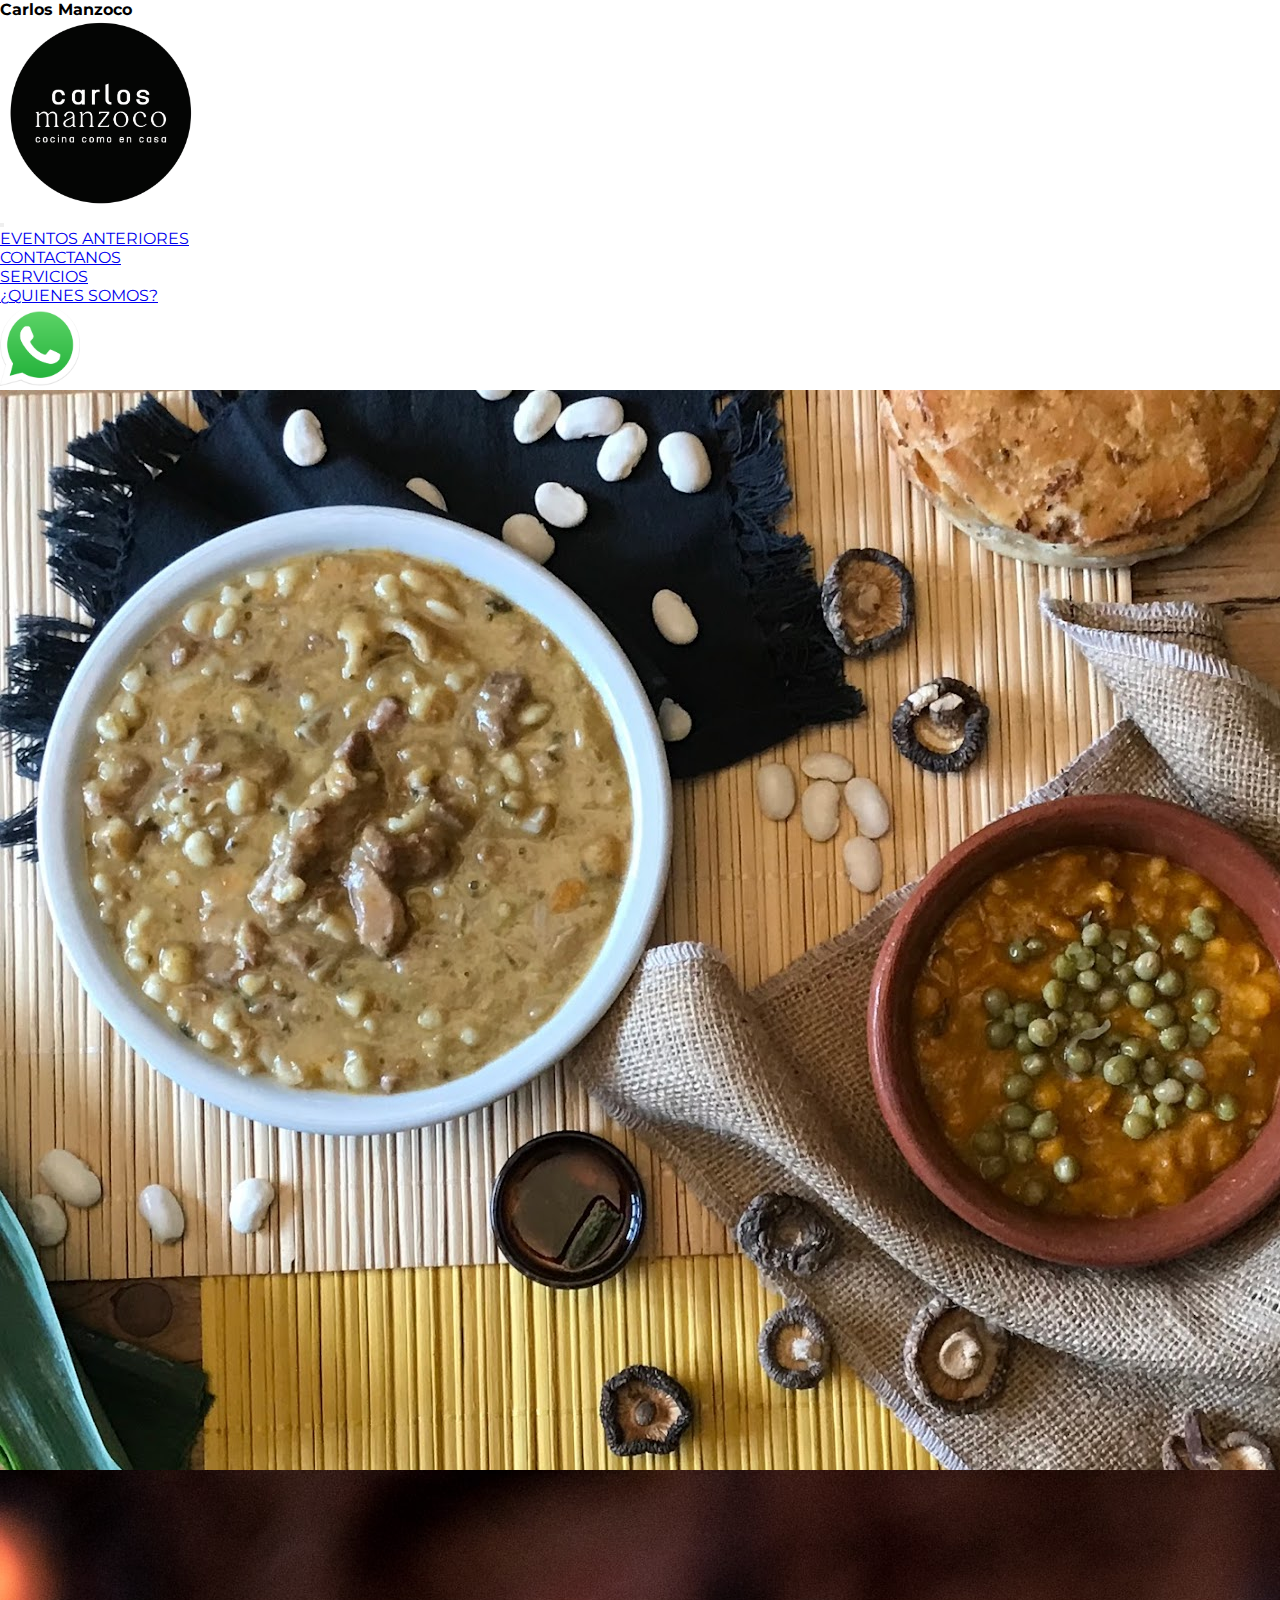
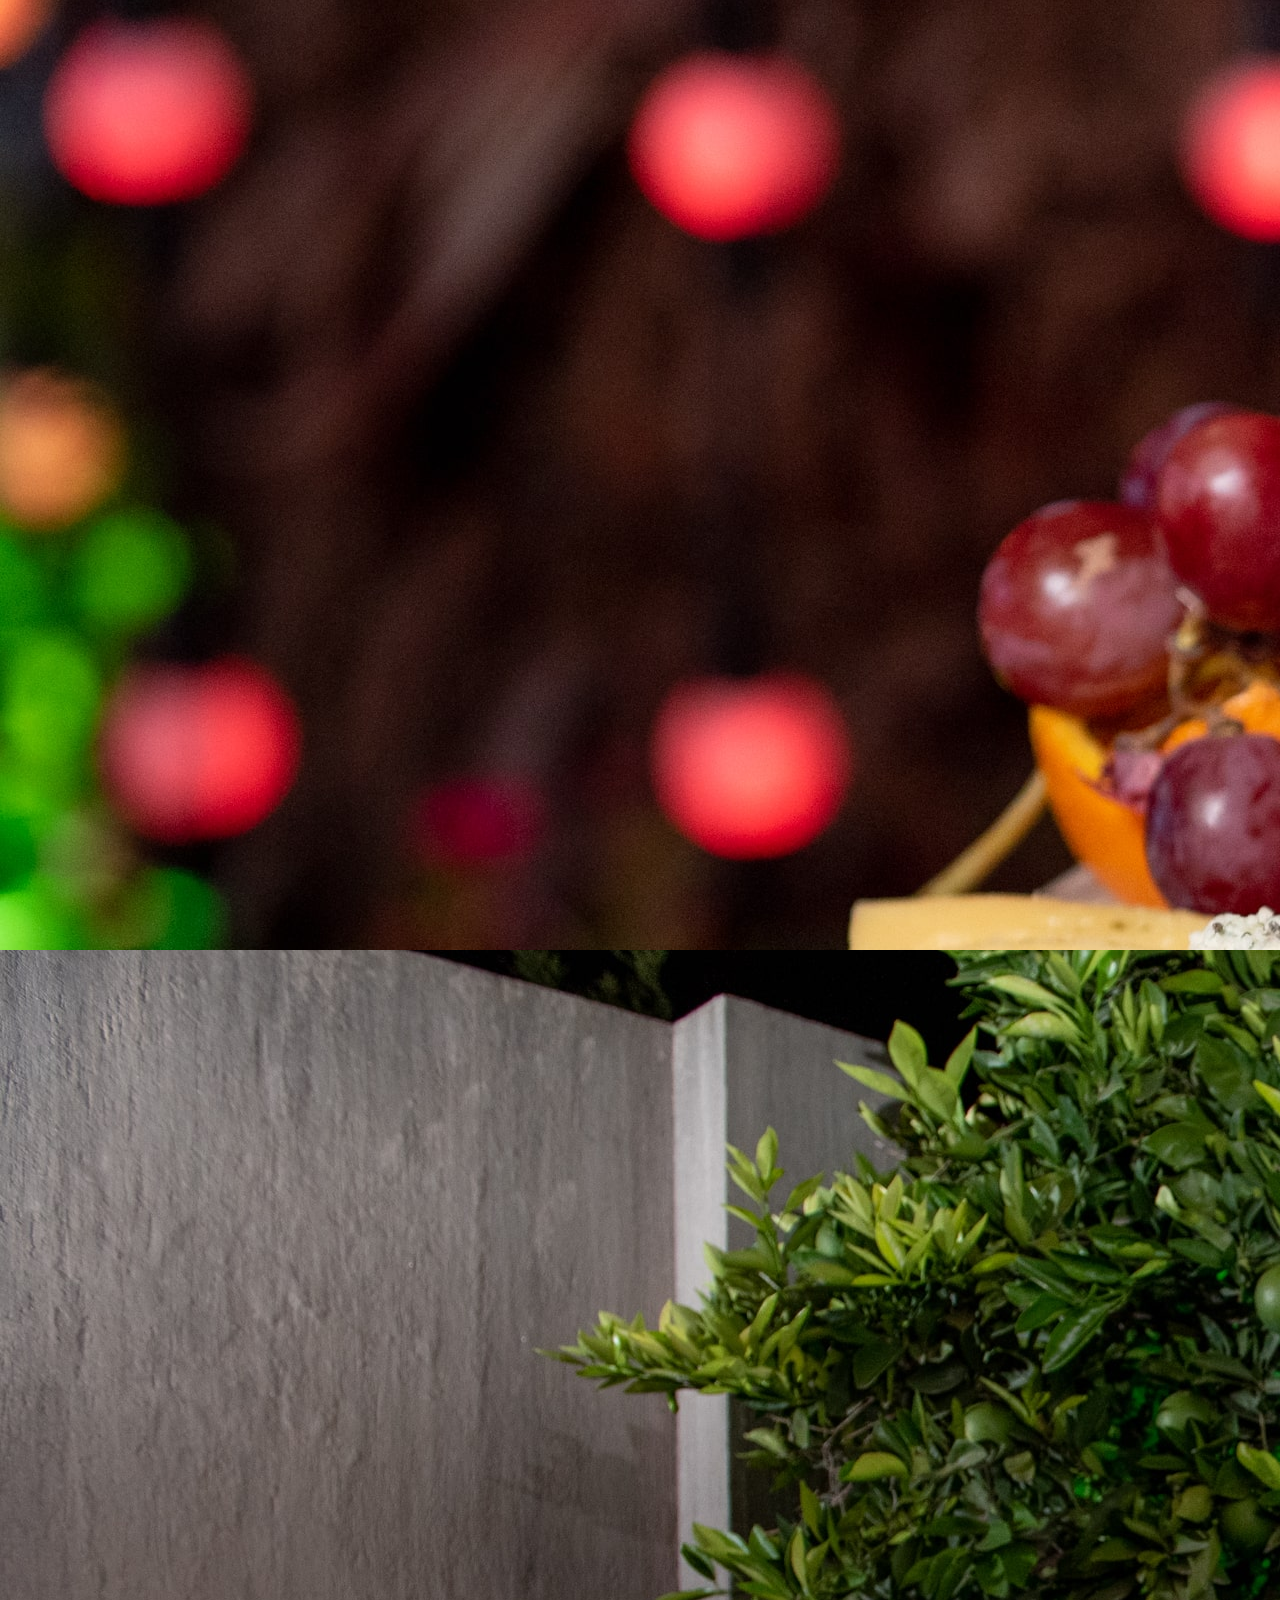
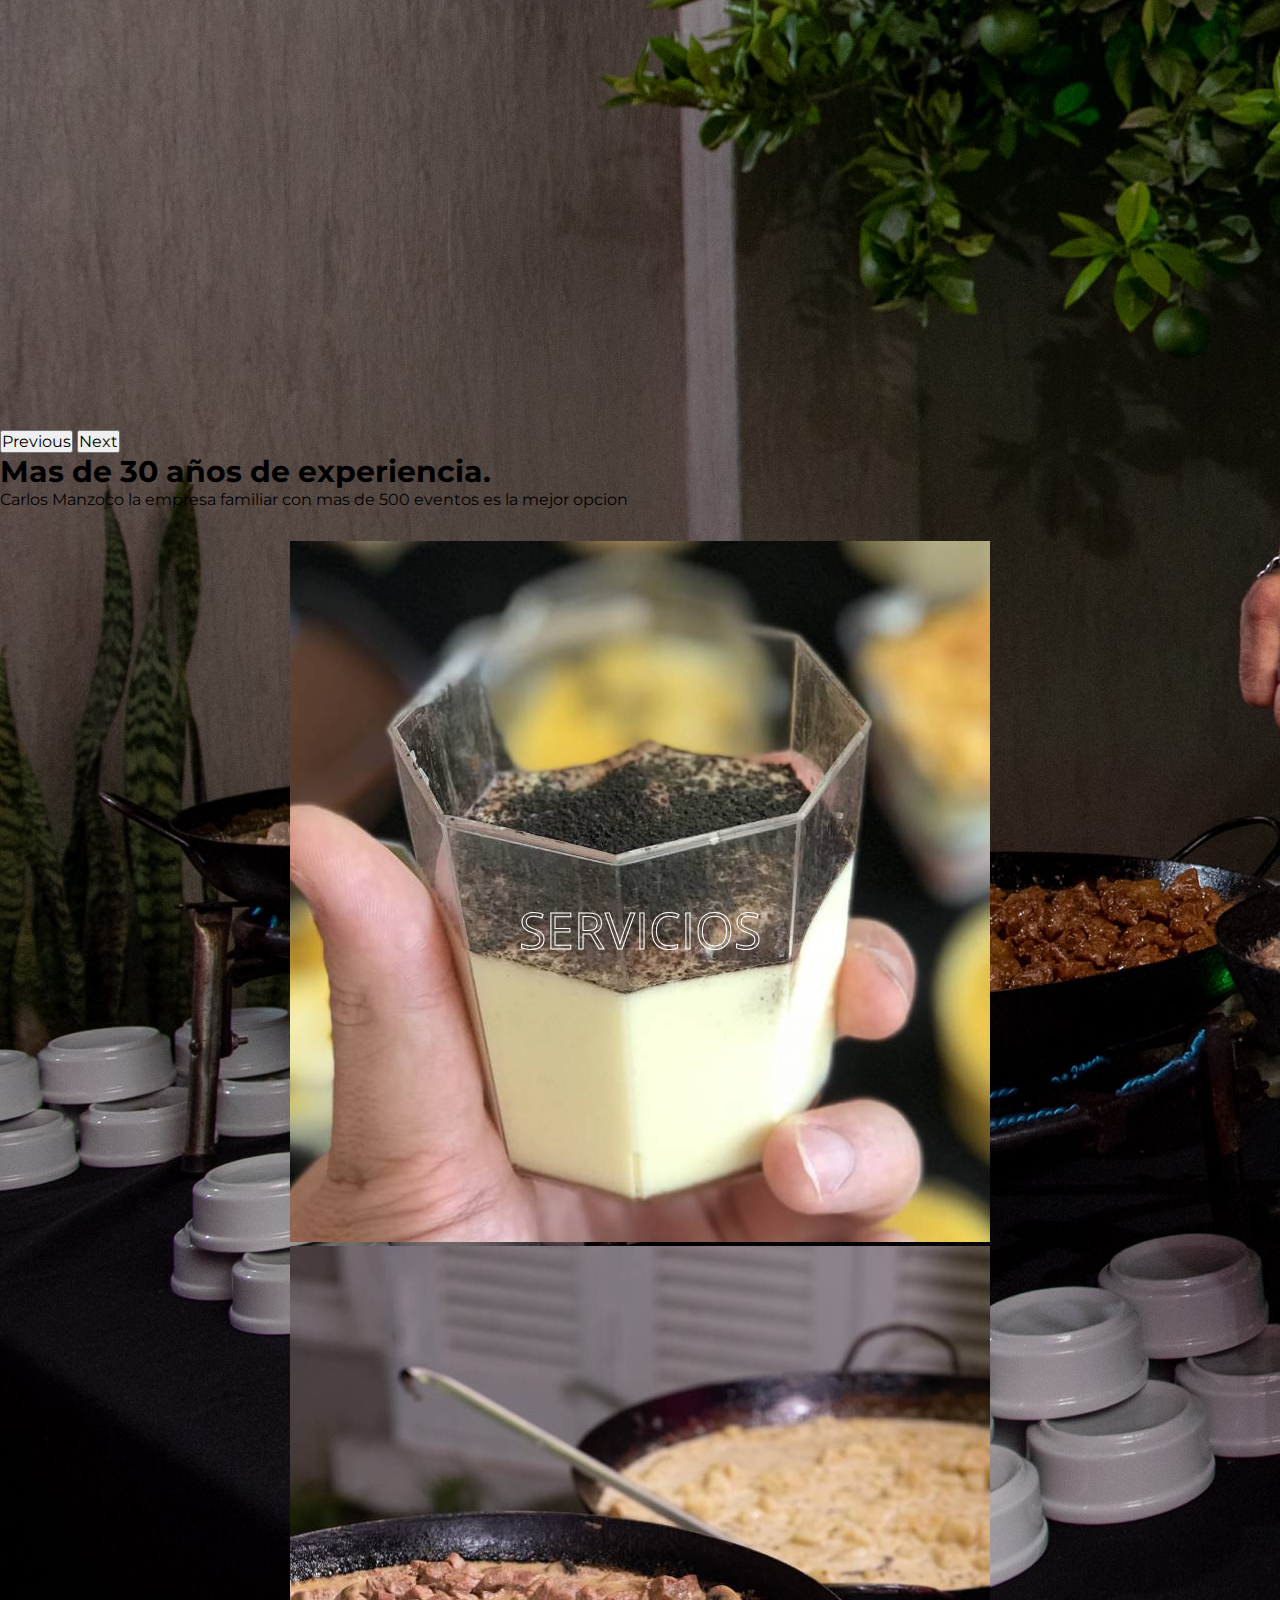
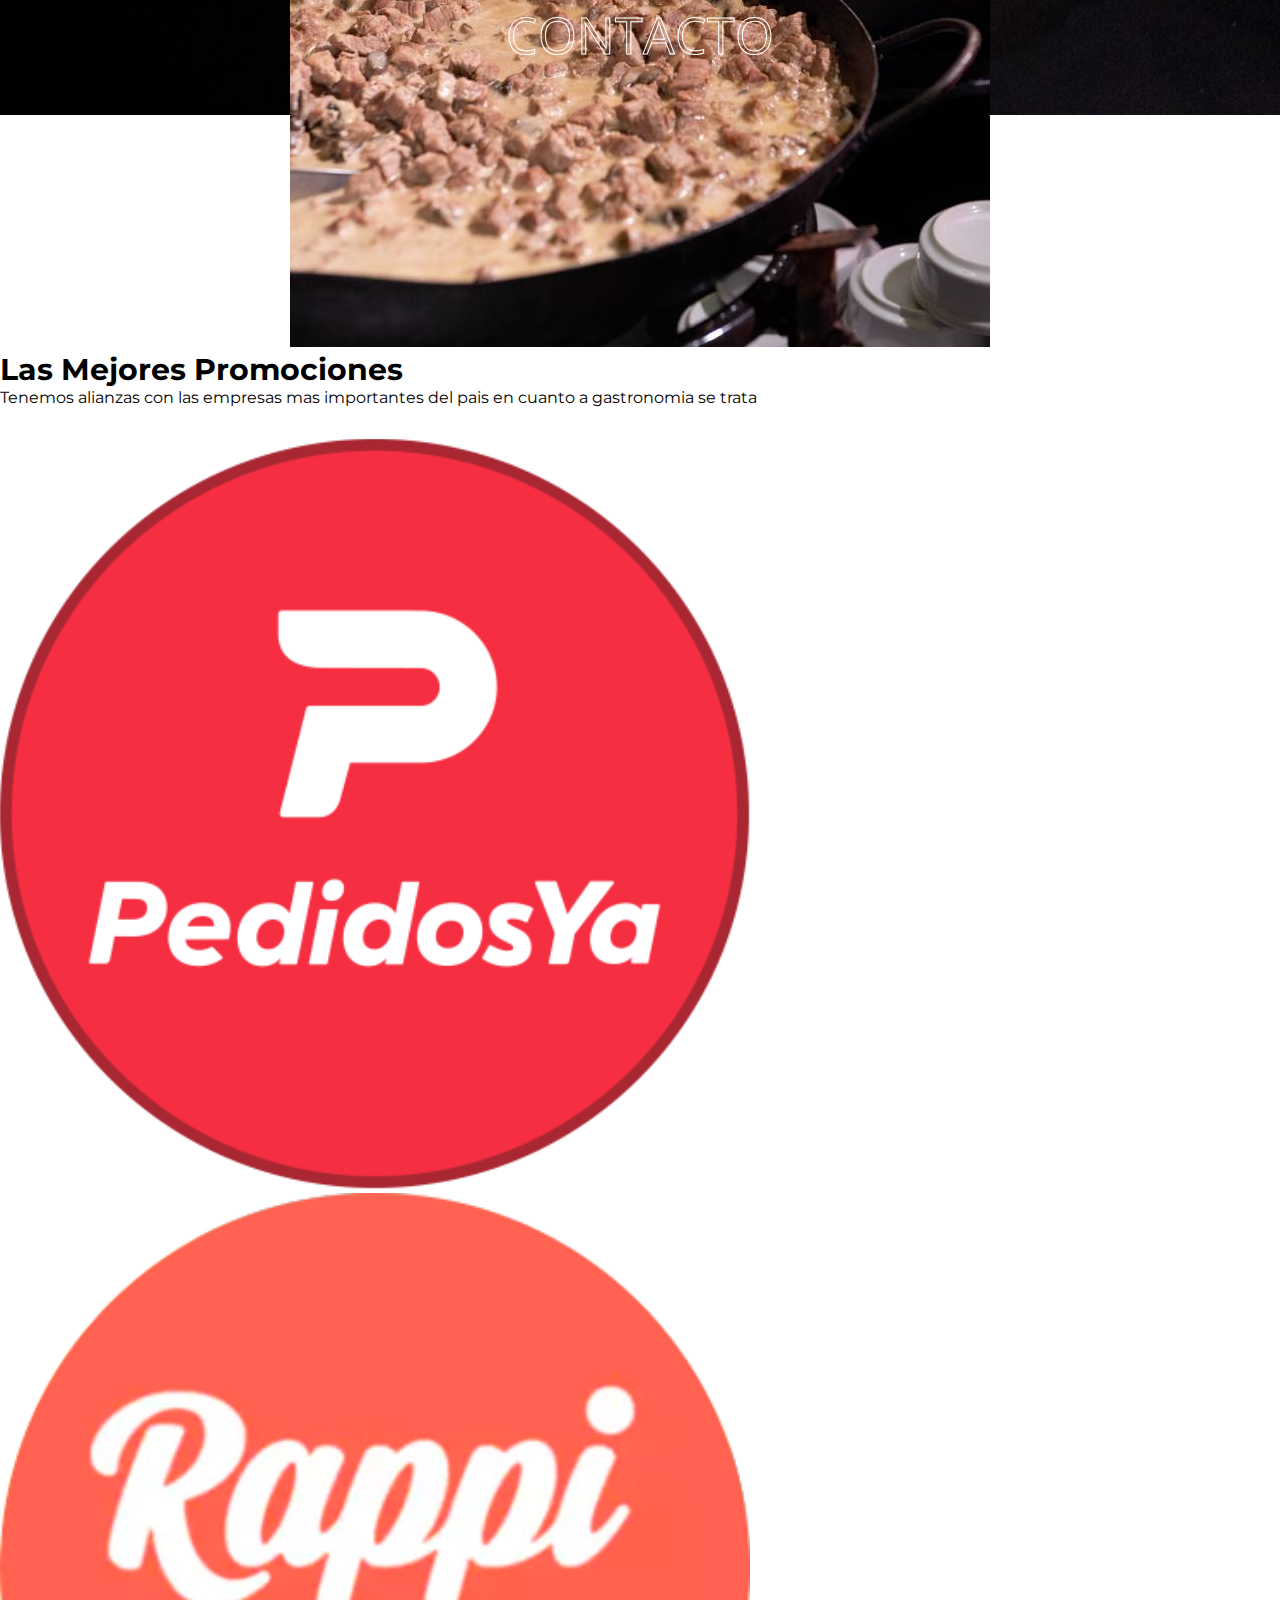
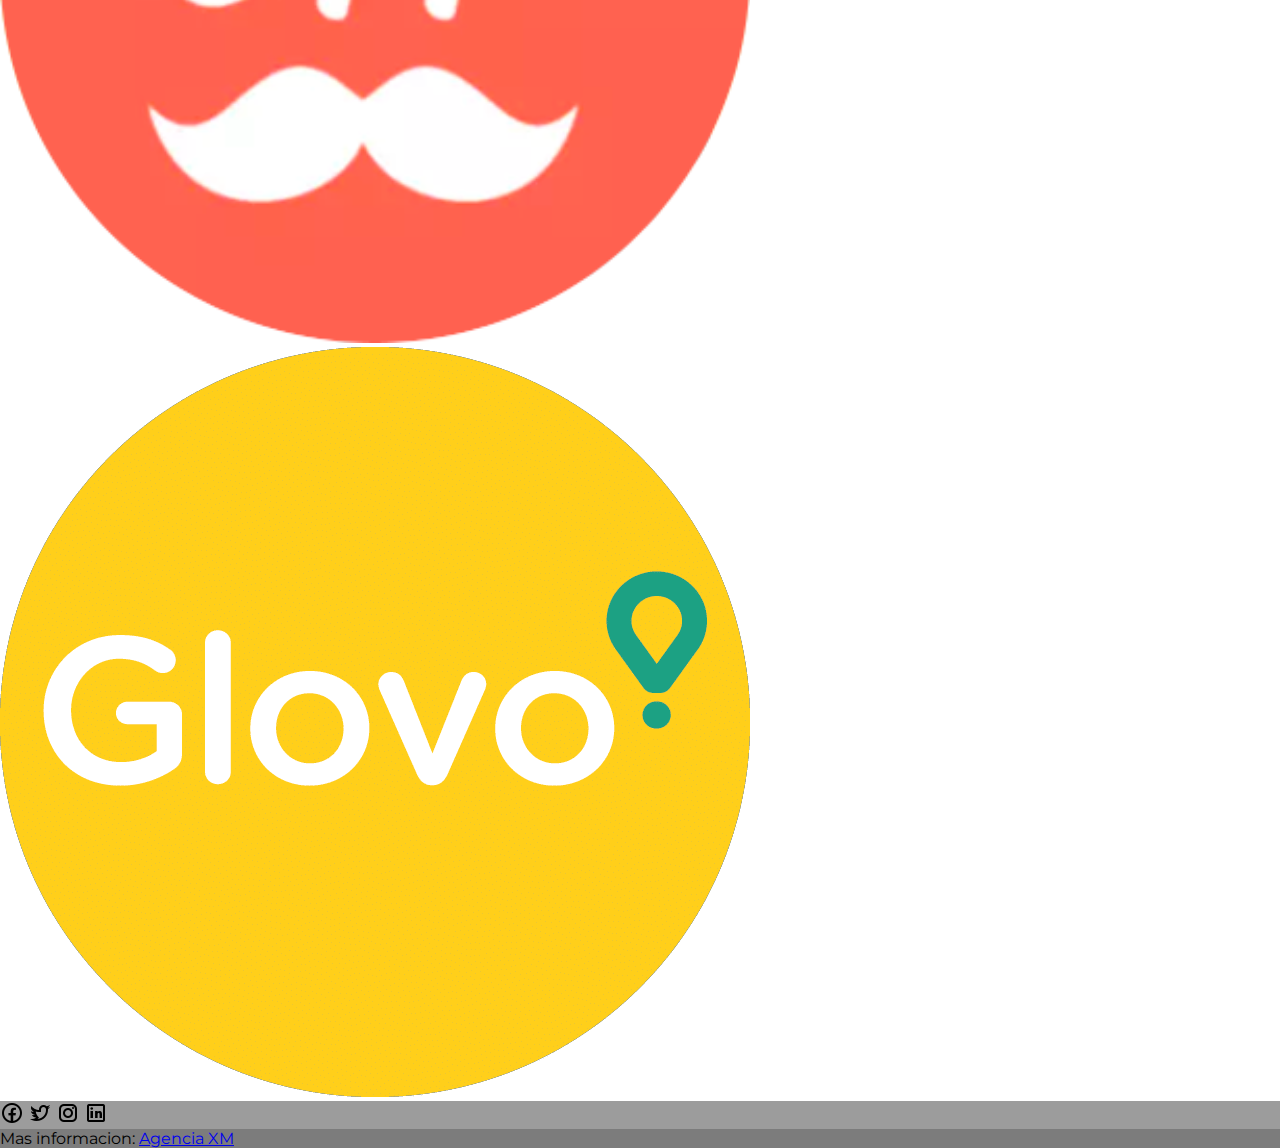
<file: index.html>
<!DOCTYPE html>
<html lang="en">
<head>
    <meta charset="UTF-8">
    <meta http-equiv="X-UA-Compatible" content="IE=edge">
    <meta name="viewport" content="width=device-width, initial-scale=1.0">
    <link href="https://cdn.jsdelivr.net/npm/bootstrap@5.2.0-beta1/dist/css/bootstrap.min.css" rel="stylesheet" integrity="sha384-0evHe/X+R7YkIZDRvuzKMRqM+OrBnVFBL6DOitfPri4tjfHxaWutUpFmBp4vmVor" crossorigin="anonymous"> 
    <title>Carlos Manzoco | Catering de excelencia</title>
    <meta name="description" content="Carlos Manzoco una empresa con mas de 30 años de experiencia, entras y conoce todas nuestras propuestas y servicios">
    <meta name="keywords" content="CATERING, COMIDA, FIESTAS, EVENTOS, CUMPLEAÑOS">
    <link rel="stylesheet" href="./scss/index.css">
    <link rel="preconnect" href="https://fonts.googleapis.com">
    <link rel="preconnect" href="https://fonts.gstatic.com" crossorigin>
    <link href="https://fonts.googleapis.com/css2?family=Koulen&family=Montserrat:wght@100&display=swap" rel="stylesheet">
    <link rel="icon" href="./img/LOGO CARLOS.png">
    <link rel="preconnect" href="https://fonts.googleapis.com">
    <link rel="preconnect" href="https://fonts.gstatic.com" crossorigin>
    <link href="https://fonts.googleapis.com/css2?family=Koulen&family=Montserrat:wght@100&family=Open+Sans:wght@500&display=swap" rel="stylesheet">

</head>
<body>
    <!-- LOGO -->
    <header>
        <h1>Carlos Manzoco</h1>
        <div class="container-row p-3 div-header">
            <div class="justify-content-center">
            <img src="./img/LOGO CARLOS.png" alt="logo" width="200" class="mx-auto d-block pb-3"></div>
    <!-- NAVEGADOR -->
            <nav class="navbar navbar-expand-lg justify-content-center alig-items-center text-center bg-white">
                <div class="mx-auto order-0 m-3">
                <button class="navbar-toggler justify-content-center alig-items-center text-center" type="button" data-bs-toggle="collapse" data-bs-target="#navbarNav" aria-controls="navbarNav" aria-expanded="false" aria-label="Toggle navigation">
                    <span class="navbar-toggler-icon justify-content-center alig-items-center text-center"></span>
                </button>
                <div class="collapse navbar-collapse  justify-content-center alig-items-center text-center" id="navbarNav">
                    <ul class="navbar-nav">
                        <li class="nav-item">
                            <a class="nav-link" href="./html/e-anteriores.html">EVENTOS ANTERIORES</a>
                        </li>
                        <li class="nav-item">
                            <a class="nav-link" href="./html/contactanos.html">CONTACTANOS</a>
                        </li>
                        <li class="nav-item">
                            <a class="nav-link" href="./html/n-servicios.html">SERVICIOS</a>
                        </li>
                        <li class="nav-item">
                            <a class="nav-link" href="./html/q-somos.html">¿QUIENES SOMOS?</a>
                        </li>
                    </ul>
                </div>
            </nav>  
        </div>
    </header>

    <section id="logo-wsp">
        <div class="fixed-top p-3">
            <div class="logoDeWsp ">
                <a title="logoDeWsp" href="https://web.whatsapp.com/" target="_blank"><img src="./img/whatsapp-logo-11.png" alt="logoWsp" width="80"/></a>
            </div>
        </div>
    </section>

    <main>
        <div id="carouselExampleControls" class="carousel slide pb-4 d-none d-lg-block d-xl-block" data-bs-ride="carousel">
            <div class="carousel-inner">
              <div class="carousel-item active">
                <img src="./img/carousel/img_carousel_1.jpeg" class="d-block w-100" alt="imgcarru1">
              </div>
              <div class="carousel-item">
                <img src="./img/carousel/img_carousel_2.jpg" class="d-block w-100" alt="imgcarru2">
              </div>
              <div class="carousel-item">
                <img src="./img/carousel/img_carousel_3.jpg" class="d-block w-100" alt="imgcarru3">
              </div>
            </div>
            <button class="carousel-control-prev" type="button" data-bs-target="#carouselExampleControls" data-bs-slide="prev">
              <span class="carousel-control-prev-icon" aria-hidden="true"></span>
              <span class="visually-hidden">Previous</span>
            </button>
            <button class="carousel-control-next" type="button" data-bs-target="#carouselExampleControls" data-bs-slide="next">
              <span class="carousel-control-next-icon" aria-hidden="true"></span>
              <span class="visually-hidden">Next</span>
            </button> 
        </div>

        <h2 class="text-center pt-2 texto-medio text-uppercase font-weight-bold">Mas de 30 años de experiencia.</h2>
        <p class="text-center pb-2 pt-4 col-4 mx-auto texto-bajo text-uppercase">Carlos Manzoco la empresa familiar con mas de 500 eventos es la mejor opcion</p>

        <section class="imagenes">
            <div class="container">
                <div class="row justify-content-center">
                    <div class="col-md-6 col-lg-4 mb-5">
                        <div class="imagebox mx-auto geeks">
                            <div class="align-items-center justify-content-center h-100 w-100">
                                <a href="./html/n-servicios.html">
                                <img class="img-fluid" src="./img/IMG-P-1.jpg" alt="img-principal-1"/>
                                <div class="imagebox-desc">SERVICIOS</div></a>
                            </div>
                        </div>
                    </div>
                    <div class="col-md-6 col-lg-4 mb-5">
                        <div class="imagebox mx-auto geeks">
                            <div class="n d-flex align-items-center justify-content-center h-100 w-100">
                                <div class="text-center text-white"></div>
                                <a href="./html/contactanos.html">
                                <img class="img-fluid" src="./img/IMG-P-2.jpg" alt="img-principal-2"/>
                                <div class="imagebox-desc">CONTACTO</div></a>
                            </div>
                        </div>
                    </div>
                </div>
            </div>
        </section>

        <h3 class="text-center pt-3 texto-medio text-uppercase">Las Mejores Promociones</h3>
        <p class="text-center pb-2 pt-4 col-4 mx-auto texto-bajo text-uppercase">Tenemos alianzas con las empresas mas importantes del pais en cuanto a gastronomia se trata</p>

        <section class="promo">
            <div class="container">
                <div class="row justify-content-center">
                    <div class="col-3 mb-5">
                        <div class="mx-auto">
                            <div class="align-items-center justify-content-center h-100 w-100">
                                <a href="https://www.pedidosya.com.ar/" target="_blank" >
                                    <img class="img-fluid" src="./img/promo/logo-pedidos-circular.png" alt="img-principal-pedidos-ya"/></a>
                            </div>
                        </div>
                    </div>
                    <div class="col-3 mb-5">
                        <div class="mx-auto">
                            <div class="align-items-center justify-content-center h-100 w-100">
                                <a href="https://www.rappi.com.ar/" target="_blank">
                                    <img class="img-fluid"  src="./img/promo/logo-rappi-circular.png" alt="img-principal-rappi"/></a>
                            </div>
                        </div>
                    </div>
                    <div class="col-3 mb-5">
                        <div class="mx-auto">
                            <div class="align-items-center justify-content-center h-100 w-100">
                                <a href="https://glovoapp.com/es/es/" target="_blank">
                                <img class="img-fluid"  src="./img/promo/logo-glovo-circular.png" alt="img-principal-glovo"/></a>
                            </div>
                        </div>
                    </div>
                </div>
            </div>
        </section>

    </main>

    <footer class="mt-5 bg-footer text-center text-white">
        <div class="container p-4 pb-0">
          <section class="mb-4">
                <a href="https://www.facebook.com/" target="_blank"><img src="./img/icons/icons8-facebook-24.png"></a>
                <a href="https://twitter.com/home"><img src="./img/icons/icons8-twitter-24.png"></a>
                <a href="https://www.instagram.com/"><img src="./img/icons/icons8-instagram-24.png"></a>
                <a href="https://ar.linkedin.com/"><img src="./img/icons/icons8-linkedin-24.png"></a>
          </section>
        </div>

        <div class="bg-footer-2 text-center p-3">
          Mas informacion:
          <a class="text-white" href="https://google.com.ar">Agencia XM</a>
        </div>
    </footer>




    

</body>
<script src="https://cdn.jsdelivr.net/npm/bootstrap@5.2.0-beta1/dist/js/bootstrap.bundle.min.js" integrity="sha384-pprn3073KE6tl6bjs2QrFaJGz5/SUsLqktiwsUTF55Jfv3qYSDhgCecCxMW52nD2" crossorigin="anonymous"></script>
</html>
</file>
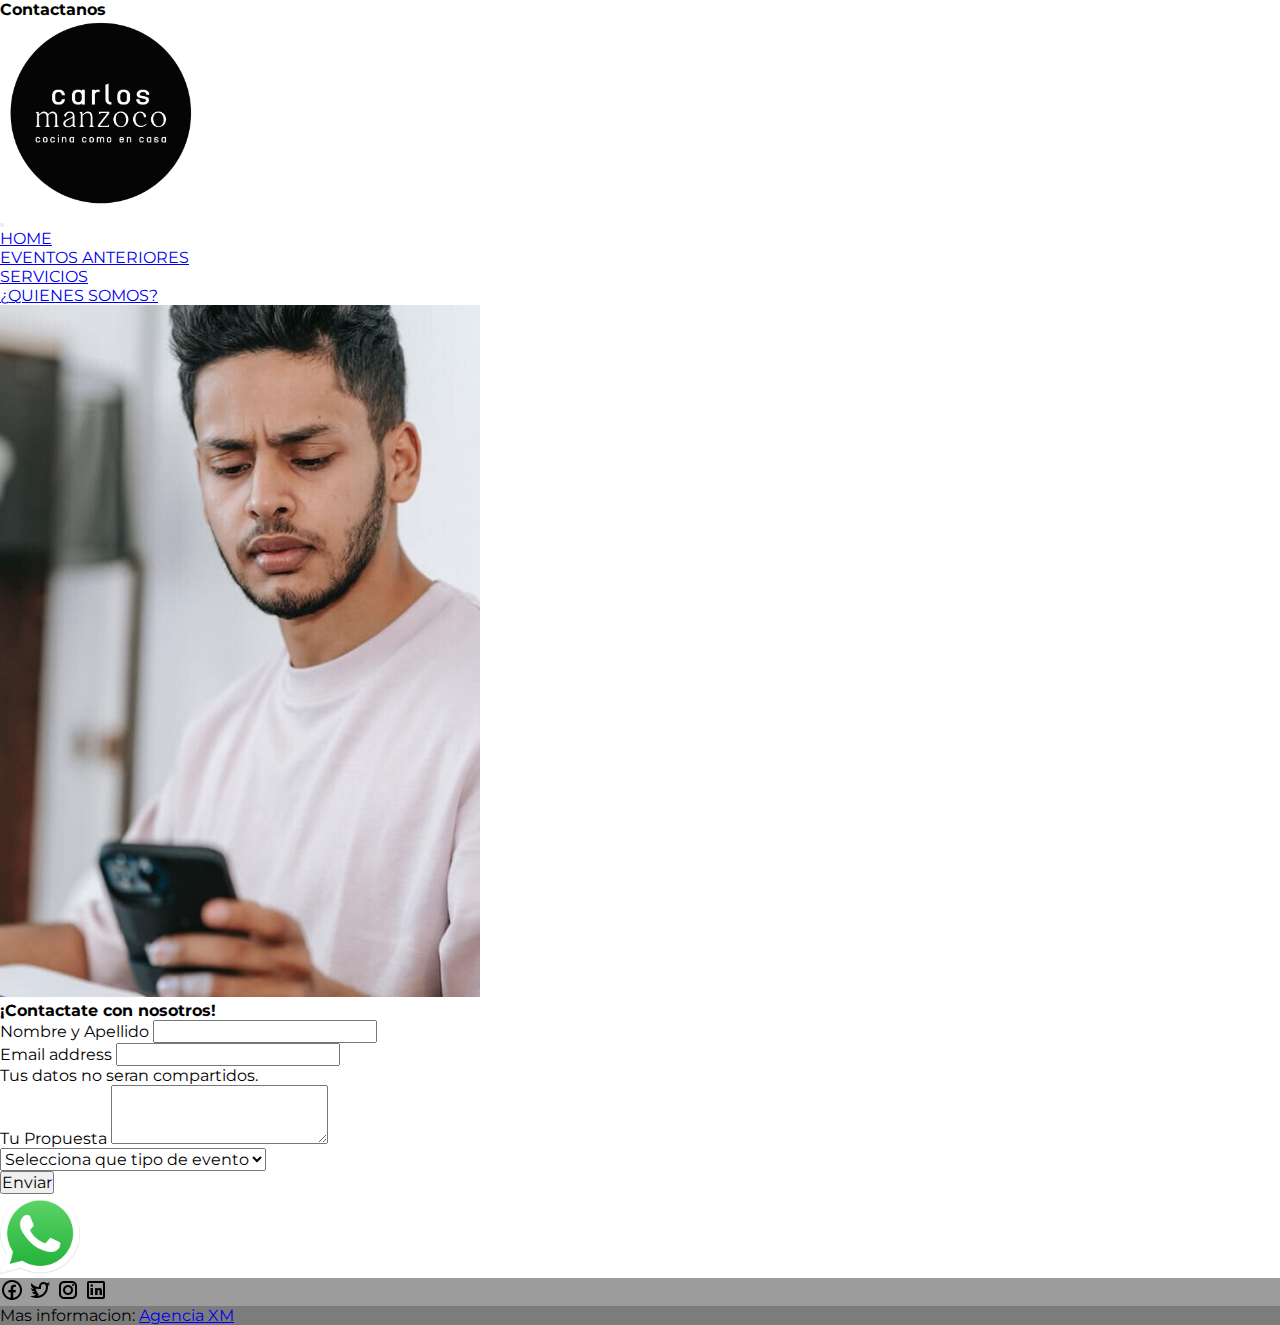
<file: html/contactanos.html>
<!DOCTYPE html>
<html lang="en">
<head>
    <meta charset="UTF-8">
    <meta http-equiv="X-UA-Compatible" content="IE=edge">
    <meta name="viewport" content="width=device-width, initial-scale=1.0">
    <link href="https://cdn.jsdelivr.net/npm/bootstrap@5.2.0-beta1/dist/css/bootstrap.min.css" rel="stylesheet" integrity="sha384-0evHe/X+R7YkIZDRvuzKMRqM+OrBnVFBL6DOitfPri4tjfHxaWutUpFmBp4vmVor" crossorigin="anonymous"> 
    <title>Contactanos</title>
    <meta name="description" content="Contactate con nosotros y arma tu presupuesto, suscribite al newslater y enterate de todo">
    <meta name="keywords" content="CATERING, COMIDA, FIESTAS, EVENTOS, CUMPLEAÑOS">
    <link rel="stylesheet" href="../scss/index.css">
    <link rel="preconnect" href="https://fonts.googleapis.com">
    <link rel="preconnect" href="https://fonts.gstatic.com" crossorigin>
    <link href="https://fonts.googleapis.com/css2?family=Koulen&family=Montserrat:wght@100&display=swap" rel="stylesheet">
    <link rel="icon" href="../img/LOGO CARLOS.png">
</head>
<body>
    <header>
        <h1>Contactanos</h1>
        <div class="container-row p-3 div-header ">
            <div class="justify-content-center">
            <img src="../img/LOGO CARLOS.png" alt="logo" width="200" class="mx-auto d-block  pb-3"></div>
            <nav class="navbar navbar-expand-lg justify-content-center alig-items-center text-center bg-white">
                <div class="mx-auto order-0 m-3">
                <button class="navbar-toggler justify-content-center alig-items-center text-center" type="button" data-bs-toggle="collapse" data-bs-target="#navbarNav" aria-controls="navbarNav" aria-expanded="false" aria-label="Toggle navigation">
                    <span class="navbar-toggler-icon justify-content-center alig-items-center text-center"></span>
                </button>
                <div class="collapse navbar-collapse  justify-content-center alig-items-center text-center" id="navbarNav">
                    <ul class="navbar-nav">
                        <li class="nav-item">
                            <a class="nav-link" href="../index.html">HOME</a>
                        </li>
                        <li class="nav-item">
                            <a class="nav-link" href="./e-anteriores.html">EVENTOS ANTERIORES</a>
                        </li>
                        <li class="nav-item">

                            <a class="nav-link" href="./n-servicios.html">SERVICIOS</a>
                        </li>
                        <li class="nav-item">

                            <a class="nav-link" href="./q-somos.html">¿QUIENES SOMOS?</a>
                        </li>
                    </ul>
                </div>
            </nav>  
        </div>
    </header>

    <div class="container">
        <div class="row">
            <div class="col d-none d-lg-block">
                <img src="../img/contactanos.jpg" width="480" alt="img">
            </div>
                <div class="col">
                    <h2 class="col text-center">¡Contactate con nosotros!</h2>
                    <form class="pt-3">
                        <div class="mb-3">
                            <label for="exampleInputName" class="form-label">Nombre y Apellido</label>
                            <input type="text" class="form-control" id="exampleInputName">
                        </div>
                        <div class="mb-3">
                          <label for="exampleInputEmail1" class="form-label">Email address</label>
                          <input type="email" class="form-control" id="exampleInputEmail1" aria-describedby="emailHelp">
                          <div id="emailHelp" class="form-text">Tus datos no seran compartidos.</div>
                        </div>
                        <div class="mb-3">
                            <label for="exampleFormControlTextarea1" class="form-label">Tu Propuesta</label>
                            <textarea class="form-control" id="exampleFormControlTextarea1" rows="3"></textarea>
                        </div>
                        <select class="form-select mt-4" aria-label="Default select example">
                            <option selected>Selecciona que tipo de evento</option>
                            <option value="1">Cumpleaños de 15</option>
                            <option value="2">Casamiento</option>
                            <option value="3">Otro</option>
                        </select>
                        <div class="d-grid mt-4 d-md-flex justify-content-md-end">
                            <button class="btn btn-primary me-md-2" type="button">Enviar</button>
                        </div>
                    </form>
                </div>
            </div>
        </div>
    </div>

    <section id="logo-wsp">
        <div class="fixed-top p-3">
            <div class="logoDeWsp ">
                <a title="logoDeWsp" href="https://web.whatsapp.com/" target="_blank"><img src="../img/whatsapp-logo-11.png" alt="logoWsp" width="80"/></a>
            </div>
        </div>
    </section>

    <footer class="mt-5 bg-footer text-center text-white">
        <div class="container p-4 pb-0">
          <section class="mb-4">
                <a href="https://www.facebook.com/" target="_blank"><img src="../img/icons/icons8-facebook-24.png"></a>
                <a href="https://twitter.com/home"><img src="../img/icons/icons8-twitter-24.png"></a>
                <a href="https://www.instagram.com/"><img src="../img/icons/icons8-instagram-24.png"></a>
                <a href="https://ar.linkedin.com/"><img src="../img/icons/icons8-linkedin-24.png"></a>
          </section>
        </div>

        <div class="text-center p-3" style="background-color: rgba(0, 0, 0, 0.2);">
          Mas informacion:
          <a class="text-white" href="https://google.com.ar">Agencia XM</a>
        </div>
    </footer>

</body>
<script src="https://cdn.jsdelivr.net/npm/bootstrap@5.2.0-beta1/dist/js/bootstrap.bundle.min.js" integrity="sha384-pprn3073KE6tl6bjs2QrFaJGz5/SUsLqktiwsUTF55Jfv3qYSDhgCecCxMW52nD2" crossorigin="anonymous"></script>
</html>
</file>
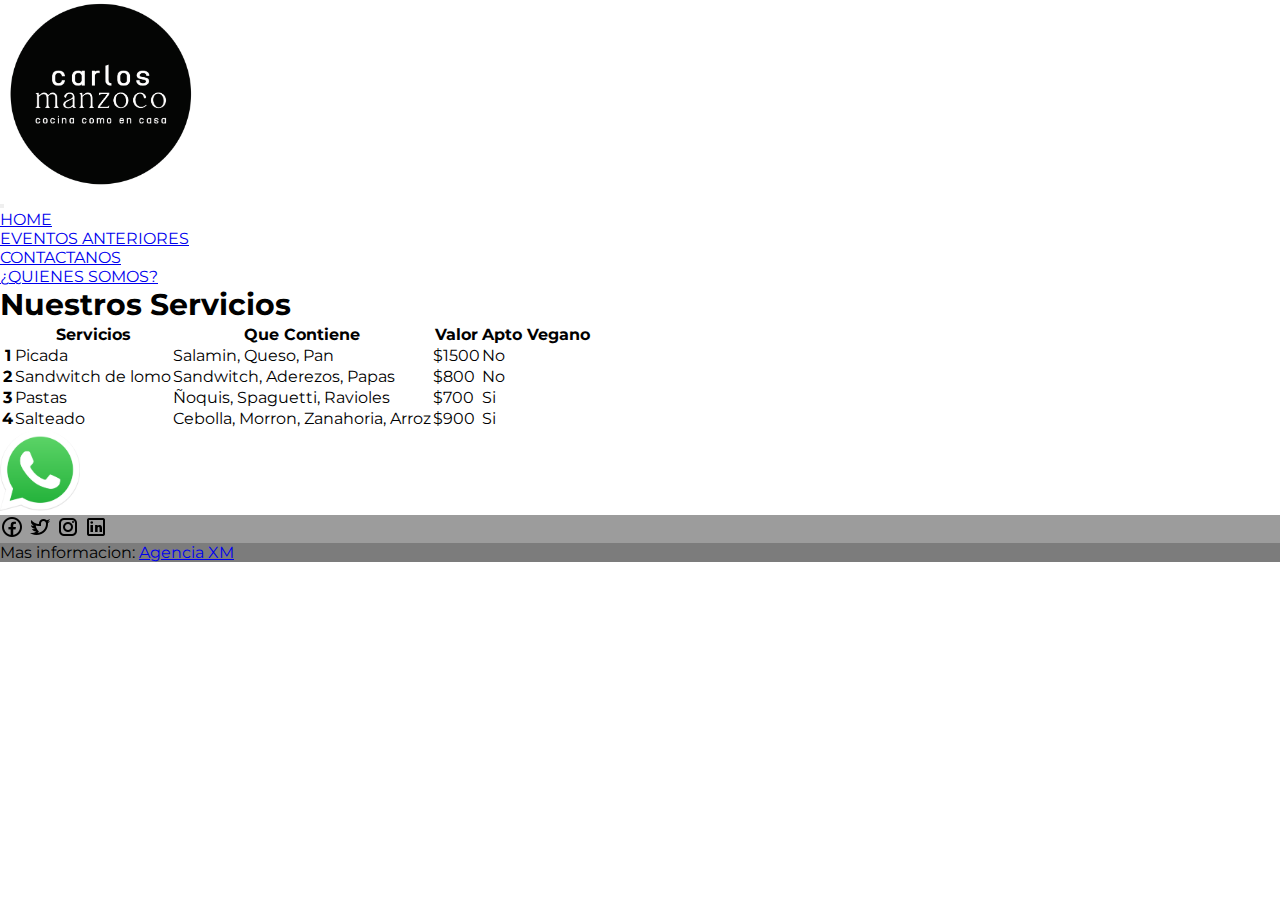
<file: html/n-servicios.html>
<!DOCTYPE html>
<html lang="en">
<head>
    <meta charset="UTF-8">
    <meta http-equiv="X-UA-Compatible" content="IE=edge">
    <meta name="viewport" content="width=device-width, initial-scale=1.0">
    <link href="https://cdn.jsdelivr.net/npm/bootstrap@5.2.0-beta1/dist/css/bootstrap.min.css" rel="stylesheet" integrity="sha384-0evHe/X+R7YkIZDRvuzKMRqM+OrBnVFBL6DOitfPri4tjfHxaWutUpFmBp4vmVor" crossorigin="anonymous"> 
    <title>Nustros Servicios</title>
    <meta name="description" content="Conoce todo lo que tenemos para ofrecer en tu evento">
    <meta name="keywords" content="CATERING, COMIDA, FIESTAS, EVENTOS, CUMPLEAÑOS">
    <link rel="stylesheet" href="../scss/index.css">
    <link rel="preconnect" href="https://fonts.googleapis.com">
    <link rel="preconnect" href="https://fonts.gstatic.com" crossorigin>
    <link href="https://fonts.googleapis.com/css2?family=Koulen&family=Montserrat:wght@100&display=swap" rel="stylesheet">
    <link rel="icon" href="../img/LOGO CARLOS.png">
</head>
<body>
    <header>
        <div class="container-row p-3 div-header ">
            <div class="justify-content-center">
                <img src="../img/LOGO CARLOS.png" alt="logo" width="200" class="mx-auto d-block pb-3"></div>
            <nav class="navbar navbar-expand-lg justify-content-center alig-items-center text-center bg-white">
                <div class="mx-auto order-0 m-3">
                <button class="navbar-toggler justify-content-center alig-items-center text-center" type="button" data-bs-toggle="collapse" data-bs-target="#navbarNav" aria-controls="navbarNav" aria-expanded="false" aria-label="Toggle navigation">
                    <span class="navbar-toggler-icon justify-content-center alig-items-center text-center"></span>
                </button>
                <div class="collapse navbar-collapse  justify-content-center alig-items-center text-center" id="navbarNav">
                    <ul class="navbar-nav">
                        <li class="nav-item">
                            <a class="nav-link" href="../index.html">HOME</a>
                        </li>
                        <li class="nav-item">
                            <a class="nav-link" href="./e-anteriores.html">EVENTOS ANTERIORES</a>
                        </li>
                        <li class="nav-item">

                            <a class="nav-link" href="./contactanos.html">CONTACTANOS</a>
                        </li>
                        <li class="nav-item">

                            <a class="nav-link" href="./q-somos.html">¿QUIENES SOMOS?</a>
                        </li>
                    </ul>
                </div>
            </nav>  
        </div>
    </header>

    <main>
        <h1 class="text-center pb-4 texto-medio text-uppercase font-weight-bold">Nuestros Servicios</h1>
        <table class="table table-striped">
            <thead>
              <tr>
                <th scope="col"></th>
                <th scope="col">Servicios</th>
                <th scope="col">Que Contiene</th>
                <th scope="col">Valor</th>
                <th scope="col">Apto Vegano</th>
              </tr>
            </thead>
            <tbody>
              <tr>
                <th scope="row">1</th>
                <td>Picada</td>
                <td>Salamin, Queso, Pan</td>
                <td>$1500</td>
                <td>No</td>
              </tr>
              <tr>
                <th scope="row">2</th>
                <td>Sandwitch de lomo</td>
                <td>Sandwitch, Aderezos, Papas</td>
                <td>$800</td>
                <td>No</td>
              </tr>
              <tr>
                <th scope="row">3</th>
                <td>Pastas</td>
                <td>Ñoquis, Spaguetti, Ravioles</td>
                <td>$700</td>
                <td>Si</td>
              </tr>
              <tr>
                <th scope="row">4</th>
                <td>Salteado</td>
                <td>Cebolla, Morron, Zanahoria, Arroz</td>
                <td>$900</td>
                <td>Si</td>
              </tr>
            </tbody>
         </table>
        


        <section id="logo-wsp">
            <div class="fixed-top p-3">
                <div class="logoDeWsp ">
                    <a title="logoDeWsp" href="https://web.whatsapp.com/" target="_blank"><img src="../img/whatsapp-logo-11.png" alt="logoWsp" width="80"/></a>
                </div>
            </div>
        </section>

    </main>

    <footer class="mt-5 bg-footer text-center text-white">
        <div class="container p-4 pb-0">
          <section class="mb-4">
                <a href="https://www.facebook.com/" target="_blank"><img src="../img/icons/icons8-facebook-24.png"></a>
                <a href="https://twitter.com/home"><img src="../img/icons/icons8-twitter-24.png"></a>
                <a href="https://www.instagram.com/"><img src="../img/icons/icons8-instagram-24.png"></a>
                <a href="https://ar.linkedin.com/"><img src="../img/icons/icons8-linkedin-24.png"></a>
          </section>
        </div>

        <div class="text-center p-3" style="background-color: rgba(0, 0, 0, 0.2);">
          Mas informacion:
          <a class="text-white" href="https://google.com.ar">Agencia XM</a>
        </div>
    </footer>



</body>
<script src="https://cdn.jsdelivr.net/npm/bootstrap@5.2.0-beta1/dist/js/bootstrap.bundle.min.js" integrity="sha384-pprn3073KE6tl6bjs2QrFaJGz5/SUsLqktiwsUTF55Jfv3qYSDhgCecCxMW52nD2" crossorigin="anonymous"></script>
</html>
</file>
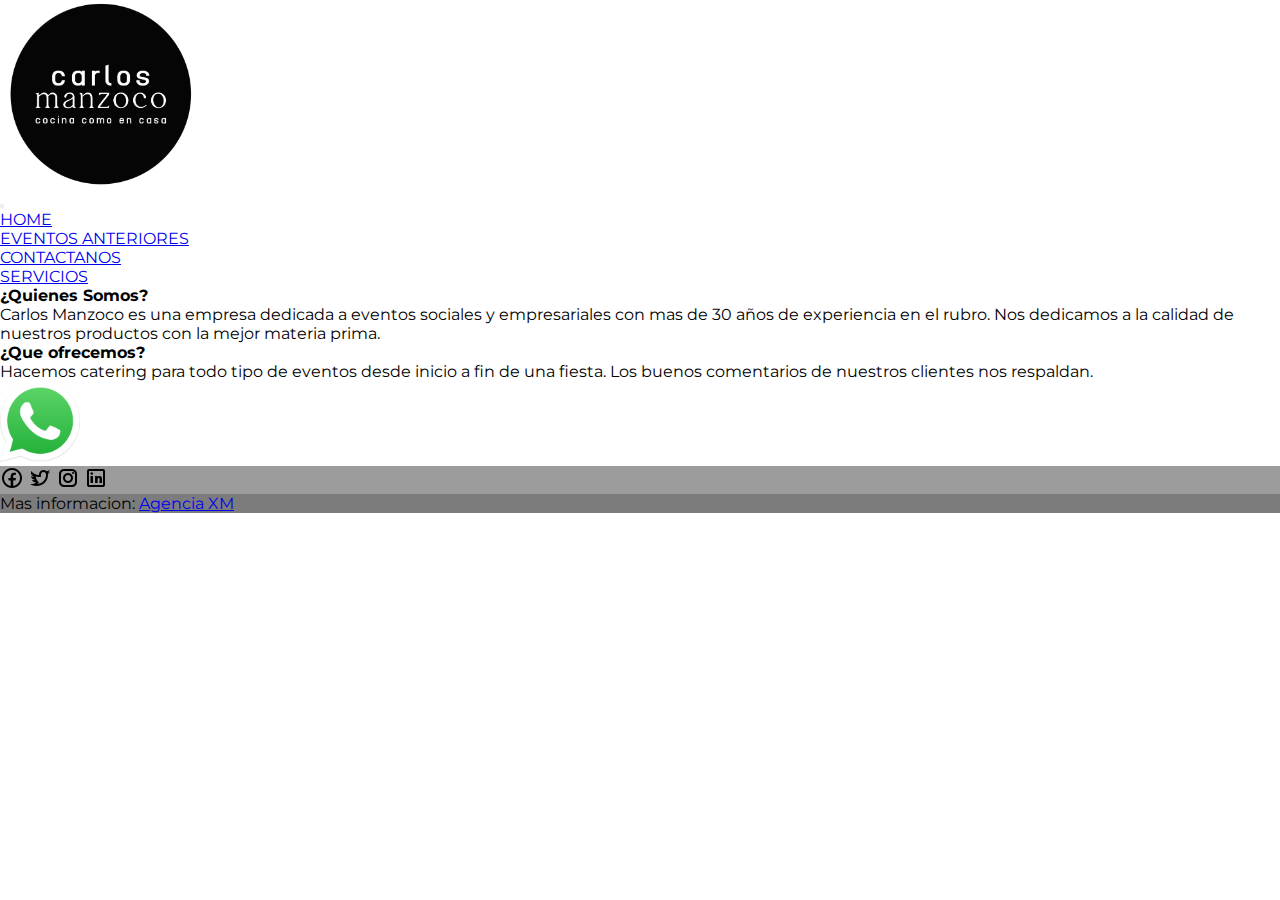
<file: html/q-somos.html>
<!DOCTYPE html>
<html lang="en">
<head>
    <meta charset="UTF-8">
    <meta http-equiv="X-UA-Compatible" content="IE=edge">
    <meta name="viewport" content="width=device-width, initial-scale=1.0">
    <link href="https://cdn.jsdelivr.net/npm/bootstrap@5.2.0-beta1/dist/css/bootstrap.min.css" rel="stylesheet" integrity="sha384-0evHe/X+R7YkIZDRvuzKMRqM+OrBnVFBL6DOitfPri4tjfHxaWutUpFmBp4vmVor" crossorigin="anonymous"> 
    <title>Quienes Somos</title>
    <meta name="description" content="Te contamos quienes somos, nuestra historia y trayectoria">
    <meta name="keywords" content="CATERING, COMIDA, FIESTAS, EVENTOS, CUMPLEAÑOS">
    <link rel="stylesheet" href="../scss/index.css">
    <link rel="preconnect" href="https://fonts.googleapis.com">
    <link rel="preconnect" href="https://fonts.gstatic.com" crossorigin>
    <link href="https://fonts.googleapis.com/css2?family=Koulen&family=Montserrat:wght@100&display=swap" rel="stylesheet">
    <link rel="icon" href="../img/LOGO CARLOS.png">
</head>
<body>

    <header>
        <div class="container-row p-3 div-header ">
            <div class="justify-content-center">
                <img src="../img/LOGO CARLOS.png" alt="logo" width="200" class="mx-auto d-block pb-3"></div>
            <nav class="navbar navbar-expand-lg justify-content-center alig-items-center text-center bg-white">
                <div class="mx-auto order-0 m-3">
                <button class="navbar-toggler justify-content-center alig-items-center text-center" type="button" data-bs-toggle="collapse" data-bs-target="#navbarNav" aria-controls="navbarNav" aria-expanded="false" aria-label="Toggle navigation">
                    <span class="navbar-toggler-icon justify-content-center alig-items-center text-center"></span>
                </button>
                <div class="collapse navbar-collapse  justify-content-center alig-items-center text-center" id="navbarNav">
                    <ul class="navbar-nav">
                        <li class="nav-item">
                            <a class="nav-link" href="../index.html">HOME</a>
                        </li>
                        <li class="nav-item">
                            <a class="nav-link" href="./e-anteriores.html">EVENTOS ANTERIORES</a>
                        </li>
                        <li class="nav-item">

                            <a class="nav-link" href="./contactanos.html">CONTACTANOS</a>
                        </li>
                        <li class="nav-item">

                            <a class="nav-link" href="./n-servicios.html">SERVICIOS</a>
                        </li>
                    </ul>
                </div>
            </nav>  
        </div>
    </header>
    <main>
        <div class="container text-center col-4">
            <h1>¿Quienes Somos?</h1>
            <p>Carlos Manzoco es una empresa dedicada a eventos sociales
                y empresariales con mas de 30 años de experiencia en el rubro.
                Nos dedicamos a la calidad de nuestros productos con 
                la mejor materia prima.</p>
            <h2>¿Que ofrecemos?</h2>
            <p>Hacemos catering para todo tipo de eventos
                desde inicio a fin de una fiesta.
                Los buenos comentarios de nuestros clientes
                nos respaldan.</p>
        </div>

        <section id="logo-wsp">
            <div class="fixed-top p-3">
                <div class="logoDeWsp ">
                    <a title="logoDeWsp" href="https://web.whatsapp.com/" target="_blank"><img src="../img/whatsapp-logo-11.png" alt="logoWsp" width="80"/></a>
                </div>
            </div>
        </section>
    </main>
    
    <footer class="mt-5 bg-footer text-center text-white">
        <div class="container p-4 pb-0">
          <section class="mb-4">
                <a href="https://www.facebook.com/" target="_blank"><img src="../img/icons/icons8-facebook-24.png"></a>
                <a href="https://twitter.com/home"><img src="../img/icons/icons8-twitter-24.png"></a>
                <a href="https://www.instagram.com/"><img src="../img/icons/icons8-instagram-24.png"></a>
                <a href="https://ar.linkedin.com/"><img src="../img/icons/icons8-linkedin-24.png"></a>
          </section>
        </div>

        <div class="text-center p-3" style="background-color: rgba(0, 0, 0, 0.2);">
          Mas informacion:
          <a class="text-white" href="https://google.com.ar">Agencia XM</a>
        </div>
    </footer>
    
</body>
<script src="https://cdn.jsdelivr.net/npm/bootstrap@5.2.0-beta1/dist/js/bootstrap.bundle.min.js" integrity="sha384-pprn3073KE6tl6bjs2QrFaJGz5/SUsLqktiwsUTF55Jfv3qYSDhgCecCxMW52nD2" crossorigin="anonymous"></script>
</html>
</file>
<file: scss/index.css>
* {
  margin: 0;
  padding: 0;
  font-family: "Montserrat", sans-serif;
  font-size: 16px;
}

.geeks {
  overflow: hidden;
  margin: 0 auto;
  -webkit-transition: 1.5s all ease-in-out;
  transition: 1.5s all ease-in-out;
}

.geeks:hover {
  -webkit-transform: scale(1.1);
          transform: scale(1.1);
  -webkit-filter: brightness(50%);
          filter: brightness(50%);
}

.texto-borde {
  -webkit-text-stroke: 2px black;
  color: transparent;
}

.texto-medio {
  font-size: 30px;
  font-weight: bold;
}

.texto-bajo {
  margin-bottom: 2rem;
}

.carousel-item {
  height: 120vh;
}

footer {
  background-color: #b7b7b7;
}

.imagebox {
  position: relative;
  text-align: center;
}

.imagebox .imagebox-desc {
  bottom: 40%;
  font-size: 50px;
  position: absolute;
  width: 100%;
  -webkit-text-stroke: 1px white;
  color: transparent;
  font-family: "Open Sans", sans-serif;
}

.bg-footer {
  background-color: #9c9c9c;
}

.bg-footer-2 {
  background-color: rgba(0, 0, 0, 0.2);
}
/*# sourceMappingURL=index.css.map */
</file>
